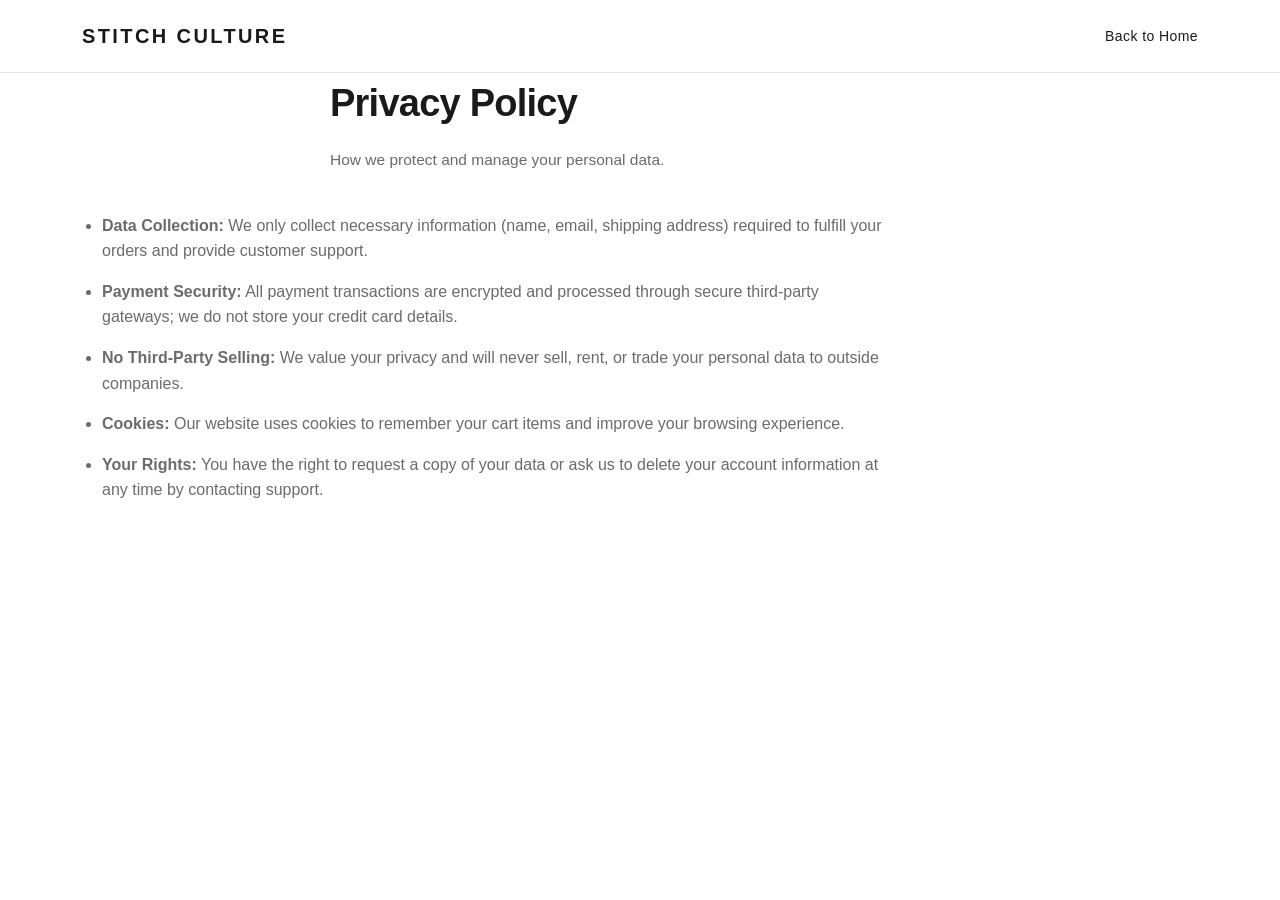
<file: privacy.html>
<!DOCTYPE html>
<html lang="en">
<head>
  <meta charset="UTF-8">
  <meta name="viewport" content="width=device-width, initial-scale=1.0">
  <title>Privacy Policy — Stitch Culture</title>
  <link rel="stylesheet" href="style.css">
</head>
<body>
  <header>
    <div class="header-inner">
      <div class="brand">
        <span class="brand-name">Stitch Culture</span>
      </div>
      <nav>
        <ul>
          <li><a href="index.html">Back to Home</a></li>
        </ul>
      </nav>
    </div>
  </header>

  <section class="container">
    <div class="section-head" style="text-align: left; margin-bottom: 40px;">
      <h2>Privacy Policy</h2>
      <p>How we protect and manage your personal data.</p>
    </div>
    <div style="max-width: 800px; color: var(--color-text-muted);">
      <ul style="list-style-type: disc; margin-left: 20px; display: flex; flex-direction: column; gap: 15px;">
        <li><strong>Data Collection:</strong> We only collect necessary information (name, email, shipping address) required to fulfill your orders and provide customer support.</li>
        <li><strong>Payment Security:</strong> All payment transactions are encrypted and processed through secure third-party gateways; we do not store your credit card details.</li>
        <li><strong>No Third-Party Selling:</strong> We value your privacy and will never sell, rent, or trade your personal data to outside companies.</li>
        <li><strong>Cookies:</strong> Our website uses cookies to remember your cart items and improve your browsing experience.</li>
        <li><strong>Your Rights:</strong> You have the right to request a copy of your data or ask us to delete your account information at any time by contacting support.</li>
      </ul>
    </div>
  </section>
</body>
</html>
</file>
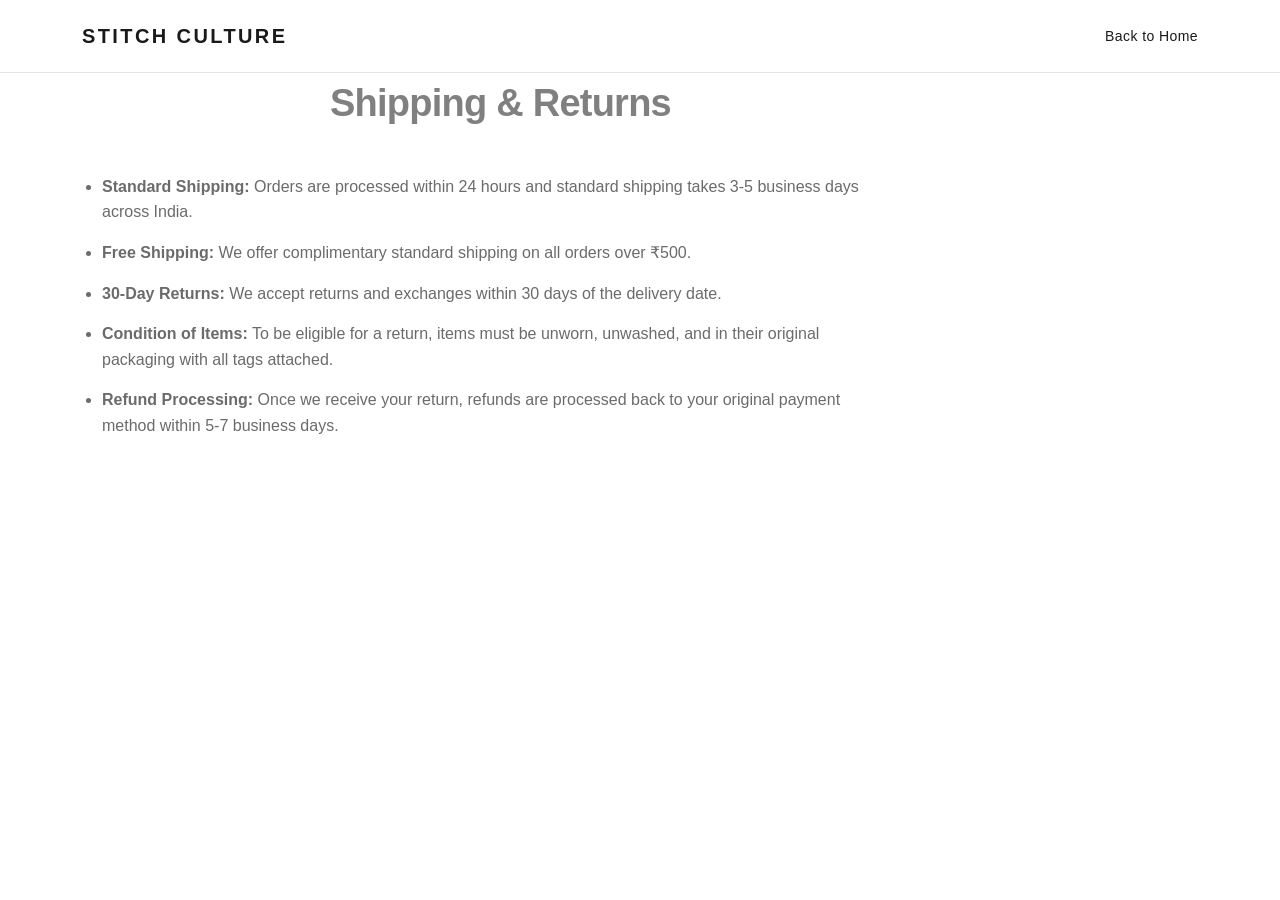
<file: shipping.html>
<!DOCTYPE html>
<html lang="en">
<head>
  <meta charset="UTF-8">
  <meta name="viewport" content="width=device-width, initial-scale=1.0">
  <title>Shipping & Returns — Stitch Culture</title>
  <link rel="stylesheet" href="style.css">
</head>
<body>
  <header>
    <div class="header-inner">
      <div class="brand">
        <span class="brand-name">Stitch Culture</span>
      </div>
      <nav>
        <ul>
          <li><a href="index.html">Back to Home</a></li>
        </ul>
      </nav>
    </div>
  </header>

  <section class="container">
    <div class="section-head" style="text-align: left; margin-bottom: 40px;">
      <h2><b style="color:gray;">Shipping & Returns</b></h2>
    </div>
    <div style="max-width: 800px; color: var(--color-text-muted);">
      <ul style="list-style-type: disc; margin-left: 20px; display: flex; flex-direction: column; gap: 15px;">
        <li><strong>Standard Shipping:</strong> Orders are processed within 24 hours and standard shipping takes 3-5 business days across India.</li>
        <li><strong>Free Shipping:</strong> We offer complimentary standard shipping on all orders over ₹500.</li>
        <li><strong>30-Day Returns:</strong> We accept returns and exchanges within 30 days of the delivery date.</li>
        <li><strong>Condition of Items:</strong> To be eligible for a return, items must be unworn, unwashed, and in their original packaging with all tags attached.</li>
        <li><strong>Refund Processing:</strong> Once we receive your return, refunds are processed back to your original payment method within 5-7 business days.</li>
      </ul>
    </div>
  </section>
</body>
</html>
</file>
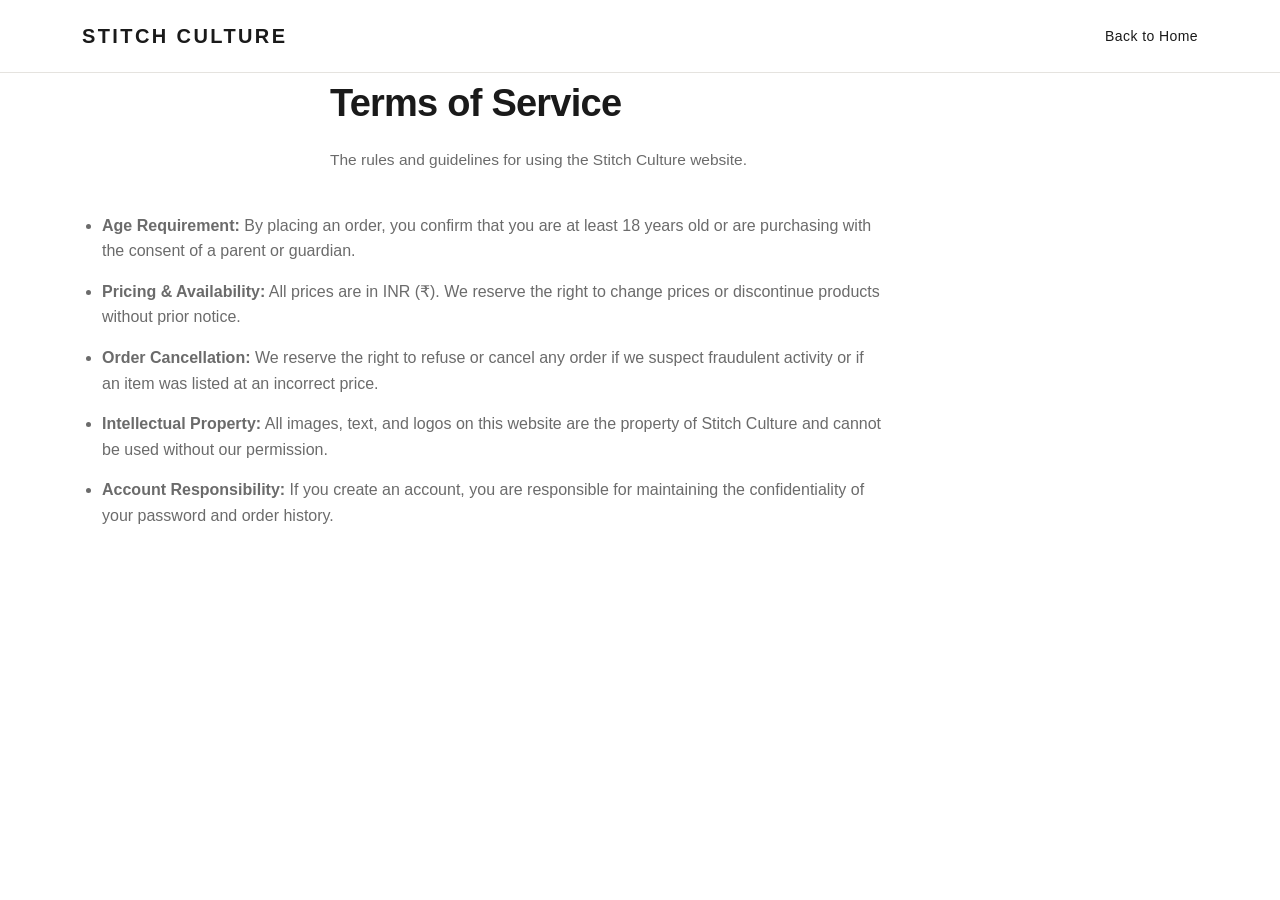
<file: terms.html>
<!DOCTYPE html>
<html lang="en">
<head>
  <meta charset="UTF-8">
  <meta name="viewport" content="width=device-width, initial-scale=1.0">
  <title>Terms of Service — Stitch Culture</title>
  <link rel="stylesheet" href="style.css">
</head>
<body>
  <header>
    <div class="header-inner">
      <div class="brand">
        <span class="brand-name">Stitch Culture</span>
      </div>
      <nav>
        <ul>
          <li><a href="index.html">Back to Home</a></li>
        </ul>
      </nav>
    </div>
  </header>

  <section class="container">
    <div class="section-head" style="text-align: left; margin-bottom: 40px;">
      <h2>Terms of Service</h2>
      <p>The rules and guidelines for using the Stitch Culture website.</p>
    </div>
    <div style="max-width: 800px; color: var(--color-text-muted);">
      <ul style="list-style-type: disc; margin-left: 20px; display: flex; flex-direction: column; gap: 15px;">
        <li><strong>Age Requirement:</strong> By placing an order, you confirm that you are at least 18 years old or are purchasing with the consent of a parent or guardian.</li>
        <li><strong>Pricing & Availability:</strong> All prices are in INR (₹). We reserve the right to change prices or discontinue products without prior notice.</li>
        <li><strong>Order Cancellation:</strong> We reserve the right to refuse or cancel any order if we suspect fraudulent activity or if an item was listed at an incorrect price.</li>
        <li><strong>Intellectual Property:</strong> All images, text, and logos on this website are the property of Stitch Culture and cannot be used without our permission.</li>
        <li><strong>Account Responsibility:</strong> If you create an account, you are responsible for maintaining the confidentiality of your password and order history.</li>
      </ul>
    </div>
  </section>
</body>
</html>
</file>
<file: style.css>
:root {
  --color-bg: #ffffff;
  --color-bg-secondary: #f7f6f4;
  --color-text: #1a1a1a;
  --color-text-muted: #6b6b6b;
  --color-accent: #1c2a3a;      
  --color-accent-hover: #0f1a26;
  --color-gold: #b8975a;        
  --color-border: #e5e3df;
  --radius: 6px;
  --shadow-soft: 0 10px 30px rgba(0,0,0,0.08);
  --shadow-hover: 0 14px 40px rgba(0,0,0,0.12);
  --font-main: 'Inter', 'Helvetica Neue', Helvetica, Arial, sans-serif;
}

* { box-sizing: border-box; margin: 0; padding: 0; }
html { scroll-behavior: smooth; }

body {
  font-family: var(--font-main);
  color: var(--color-text);
  background: var(--color-bg);
  line-height: 1.6;
  -webkit-font-smoothing: antialiased;
}

img, svg { display: block; max-width: 100%; }
a { text-decoration: none; color: inherit; }
ul { list-style: none; }

.container {
  width: 100%;
  max-width: 1180px;
  margin: 0 auto;
  padding: 0 32px;
}

section { padding: 100px 0; }
h1, h2, h3 { font-weight: 600; letter-spacing: -0.02em; }

/* ---------- HEADER ---------- */
header {
  position: sticky;
  top: 0;
  z-index: 500;
  background: rgba(255,255,255,0.92);
  backdrop-filter: blur(10px);
  border-bottom: 1px solid var(--color-border);
}

.header-inner {
  display: flex;
  align-items: center;
  justify-content: space-between;
  padding: 20px 32px;
  max-width: 1180px;
  margin: 0 auto;
}

.brand {
  display: flex;
  align-items: center;
  gap: 12px;
}

.brand-logo { width: 34px; height: 34px; }

.brand-name {
  font-size: 20px;
  font-weight: 700;
  letter-spacing: 0.12em;
  text-transform: uppercase;
}

nav ul { display: flex; gap: 44px; }

nav a {
  font-size: 14px;
  font-weight: 500;
  letter-spacing: 0.03em;
  color: var(--color-text);
  position: relative;
  padding-bottom: 4px;
  transition: color 0.25s ease;
}

nav a::after {
  content: '';
  position: absolute;
  left: 0;
  bottom: 0;
  width: 0%;
  height: 1px;
  background: var(--color-gold);
  transition: width 0.25s ease;
}

nav a:hover { color: var(--color-accent); }
nav a:hover::after { width: 100%; }

.nav-toggle {
  display: none;
  flex-direction: column;
  gap: 5px;
  background: none;
  border: none;
  cursor: pointer;
  padding: 6px;
}

.nav-toggle span {
  width: 24px;
  height: 2px;
  background: var(--color-text);
}

/* ---------- HERO ---------- */
.hero {
  background: linear-gradient(135deg, #f4f2ee 0%, #e9e6e0 45%, #eceae5 100%);
  padding: 160px 0 140px;
  text-align: center;
  position: relative;
  overflow: hidden;
}

.hero::before {
  content: '';
  position: absolute;
  top: -120px;
  right: -120px;
  width: 400px;
  height: 400px;
  border-radius: 50%;
  background: radial-gradient(circle, rgba(184,151,90,0.18), transparent 70%);
}

.hero-eyebrow {
  font-size: 13px;
  letter-spacing: 0.3em;
  text-transform: uppercase;
  color: var(--color-gold);
  font-weight: 600;
  margin-bottom: 22px;
}

.hero h1 {
  font-size: clamp(38px, 6vw, 68px);
  line-height: 1.08;
  max-width: 760px;
  margin: 0 auto 26px;
}

.hero p {
  font-size: 17px;
  color: var(--color-text-muted);
  max-width: 520px;
  margin: 0 auto 44px;
}

.btn {
  display: inline-block;
  padding: 16px 40px;
  background: var(--color-accent);
  color: #fff;
  font-size: 14px;
  letter-spacing: 0.08em;
  text-transform: uppercase;
  font-weight: 600;
  border: none;
  border-radius: var(--radius);
  cursor: pointer;
  transition: background 0.25s ease, transform 0.25s ease;
}

.btn:hover {
  background: var(--color-accent-hover);
  transform: translateY(-2px);
}

/* ---------- SECTION HEADINGS ---------- */
.section-head {
  text-align: center;
  max-width: 620px;
  margin: 0 auto 60px;
}

.section-eyebrow {
  font-size: 12px;
  letter-spacing: 0.25em;
  text-transform: uppercase;
  color: var(--color-gold);
  font-weight: 700;
  margin-bottom: 14px;
  display: block;
}

.section-head h2 {
  font-size: clamp(28px, 4vw, 38px);
  margin-bottom: 14px;
}

.section-head p {
  color: var(--color-text-muted);
  font-size: 15.5px;
}

/* ---------- PRODUCTS ---------- */
.products { background: var(--color-bg-secondary); }

.product-grid {
  display: grid;
  grid-template-columns: repeat(auto-fit, minmax(240px, 1fr));
  gap: 30px;
}

.product-card {
  background: #fff;
  border-radius: var(--radius);
  overflow: hidden;
  border: 1px solid var(--color-border);
  transition: box-shadow 0.3s ease, transform 0.3s ease;
}

.product-card:hover {
  box-shadow: var(--shadow-hover);
  transform: translateY(-4px);
}

.product-thumb {
  height: 280px;
  background: linear-gradient(135deg, #efece6, #ddd8cf);
  display: flex;
  align-items: center;
  justify-content: center;
  color: var(--color-text-muted);
  overflow: hidden;
}

.product-info { padding: 20px; }

.product-info h4 {
  font-size: 15px;
  font-weight: 600;
  margin-bottom: 6px;
}

.product-info span {
  color: var(--color-gold);
  font-weight: 600;
  font-size: 14px;
}

/* ---------- FAQ ---------- */
.faq-list {
  max-width: 760px;
  margin: 0 auto;
}

.faq-item {
  border-bottom: 1px solid var(--color-border);
}

.faq-question {
  width: 100%;
  background: none;
  border: none;
  text-align: left;
  padding: 26px 4px;
  font-size: 16.5px;
  font-weight: 600;
  color: var(--color-text);
  cursor: pointer;
  display: flex;
  justify-content: space-between;
  align-items: center;
  gap: 20px;
}

.faq-icon {
  flex-shrink: 0;
  width: 20px;
  height: 20px;
  position: relative;
}

.faq-icon::before,
.faq-icon::after {
  content: '';
  position: absolute;
  background: var(--color-accent);
  transition: transform 0.3s ease;
}

.faq-icon::before {
  top: 50%;
  left: 0;
  width: 100%;
  height: 1.5px;
  transform: translateY(-50%);
}

.faq-icon::after {
  left: 50%;
  top: 0;
  height: 100%;
  width: 1.5px;
  transform: translateX(-50%);
}

.faq-item.active .faq-icon::after {
  transform: translateX(-50%) rotate(90deg);
  opacity: 0;
}

.faq-answer {
  max-height: 0;
  overflow: hidden;
  transition: max-height 0.35s ease, padding 0.35s ease;
}

.faq-answer p {
  padding-bottom: 26px;
  color: var(--color-text-muted);
  font-size: 15px;
  max-width: 650px;
}

.faq-item.active .faq-answer { max-height: 220px; }

/* ---------- CONTACT ---------- */
.contact { background: var(--color-bg-secondary); }

.contact-grid {
  display: grid;
  grid-template-columns: 1fr 1fr;
  gap: 60px;
  align-items: start;
}

.contact-form {
  display: flex;
  flex-direction: column;
  gap: 18px;
}

.form-group {
  display: flex;
  flex-direction: column;
  gap: 8px;
}

.form-group label {
  font-size: 13px;
  font-weight: 600;
  letter-spacing: 0.05em;
  text-transform: uppercase;
  color: var(--color-text-muted);
}

.form-group input,
.form-group textarea {
  padding: 14px 16px;
  border: 1px solid var(--color-border);
  border-radius: var(--radius);
  font-family: inherit;
  font-size: 14.5px;
  background: #fff;
  color: var(--color-text);
  transition: border-color 0.2s ease;
}

.form-group input:focus,
.form-group textarea:focus {
  outline: none;
  border-color: var(--color-accent);
}

.form-group textarea {
  resize: vertical;
  min-height: 130px;
}

.contact-details {
  display: flex;
  flex-direction: column;
  gap: 26px;
}

.contact-detail h4 {
  font-size: 13px;
  text-transform: uppercase;
  letter-spacing: 0.08em;
  color: var(--color-gold);
  margin-bottom: 8px;
  font-weight: 700;
}

.contact-detail p {
  font-size: 15px;
  color: var(--color-text);
}

.map-placeholder {
  margin-top: 10px;
  width : 440px;  
  height: 220px;
  border-radius: var(--radius);
  background: repeating-linear-gradient(45deg, #e9e6e0, #e9e6e0 10px, #f2f0eb 10px, #f2f0eb 20px);
  display: flex;
  align-items: center;
  justify-content: center;
  color: var(--color-text-muted);
  font-size: 13px;
  letter-spacing: 0.08em;
  text-transform: uppercase;
  border: 1px solid var(--color-border);
}

/* ---------- FOOTER ---------- */
footer {
  background: var(--color-accent);
  color: #f4f2ee;
  padding: 60px 0 30px;
}

.footer-grid {
  display: grid;
  grid-template-columns: 2fr 1fr 1fr 1fr;
  gap: 40px;
  padding-bottom: 40px;
  border-bottom: 1px solid rgba(255,255,255,0.15);
}

.footer-brand p {
  color: rgba(244,242,238,0.7);
  font-size: 14px;
  margin-top: 14px;
  max-width: 280px;
}

.footer-col h5 {
  font-size: 13px;
  text-transform: uppercase;
  letter-spacing: 0.08em;
  margin-bottom: 18px;
  color: var(--color-gold);
}

.footer-col ul {
  display: flex;
  flex-direction: column;
  gap: 10px;
}

.footer-col a {
  font-size: 14px;
  color: rgba(244,242,238,0.75);
  transition: color 0.2s ease;
}

.footer-col a:hover { color: #fff; }

.footer-bottom {
  padding-top: 26px;
  display: flex;
  justify-content: space-between;
  flex-wrap: wrap;
  gap: 10px;
  font-size: 13px;
  color: rgba(244,242,238,0.55);
}

/* ---------- CHATBOT ---------- */
#chat-toggle {
  position: fixed;
  bottom: 28px;
  right: 28px;
  width: 62px;
  height: 62px;
  border-radius: 50%;
  background: var(--color-accent);
  border: none;
  cursor: pointer;
  display: flex;
  align-items: center;
  justify-content: center;
  box-shadow: var(--shadow-soft);
  z-index: 1000;
  transition: transform 0.25s ease, background 0.25s ease;
}

#chat-toggle:hover {
  background: var(--color-accent-hover);
  transform: scale(1.06);
}

#chat-toggle svg { width: 26px; height: 26px; }
#chat-toggle .icon-close { display: none; }
#chat-toggle.open .icon-chat { display: none; }
#chat-toggle.open .icon-close { display: block; }

#chat-window {
  position: fixed;
  bottom: 106px;
  right: 28px;
  width: 380px;
  max-width: calc(100vw - 40px);
  height: 560px;
  max-height: calc(100vh - 150px);
  background: #fff;
  border-radius: 14px;
  box-shadow: var(--shadow-hover);
  display: flex;
  flex-direction: column;
  overflow: hidden;
  z-index: 999;
  opacity: 0;
  transform: translateY(20px) scale(0.97);
  pointer-events: none;
  transition: opacity 0.25s ease, transform 0.25s ease;
  border: 1px solid var(--color-border);
}

#chat-window.open {
  opacity: 1;
  transform: translateY(0) scale(1);
  pointer-events: auto;
}

.chat-header {
  background: var(--color-accent);
  color: #fff;
  padding: 18px 22px;
  display: flex;
  align-items: center;
  gap: 12px;
}

.chat-header .avatar {
  width: 38px;
  height: 38px;
  border-radius: 50%;
  background: var(--color-gold);
  display: flex;
  align-items: center;
  justify-content: center;
  font-weight: 700;
  font-size: 14px;
  color: #fff;
}

.chat-header-text h4 {
  font-size: 15px;
  font-weight: 600;
}

.chat-header-text span {
  font-size: 12px;
  color: rgba(255,255,255,0.7);
  display: flex;
  align-items: center;
  gap: 6px;
}

.status-dot {
  width: 7px;
  height: 7px;
  border-radius: 50%;
  background: #6bd08a;
  display: inline-block;
}

#chat-messages {
  flex: 1;
  overflow-y: auto;
  padding: 22px;
  display: flex;
  flex-direction: column;
  gap: 14px;
  background: var(--color-bg-secondary);
}

#chat-messages::-webkit-scrollbar { width: 6px; }
#chat-messages::-webkit-scrollbar-thumb {
  background: #d8d5cf;
  border-radius: 10px;
}

.msg {
  max-width: 80%;
  padding: 12px 16px;
  border-radius: 14px;
  font-size: 14px;
  line-height: 1.5;
  animation: fadeIn 0.25s ease;
}

@keyframes fadeIn {
  from { opacity: 0; transform: translateY(6px); }
  to { opacity: 1; transform: translateY(0); }
}

.msg.bot {
  align-self: flex-start;
  background: #fff;
  border: 1px solid var(--color-border);
  border-bottom-left-radius: 4px;
  color: var(--color-text);
}

.msg.user {
  align-self: flex-end;
  background: var(--color-accent);
  color: #fff;
  border-bottom-right-radius: 4px;
}

.typing-indicator {
  align-self: flex-start;
  display: flex;
  gap: 4px;
  padding: 14px 16px;
  background: #fff;
  border: 1px solid var(--color-border);
  border-radius: 14px;
  border-bottom-left-radius: 4px;
}

.typing-indicator span {
  width: 6px;
  height: 6px;
  background: var(--color-text-muted);
  border-radius: 50%;
  animation: blink 1.2s infinite ease-in-out;
}

.typing-indicator span:nth-child(2) { animation-delay: 0.2s; }
.typing-indicator span:nth-child(3) { animation-delay: 0.4s; }

@keyframes blink {
  0%, 80%, 100% { opacity: 0.3; }
  40% { opacity: 1; }
}

#chat-input-bar {
  display: flex;
  align-items: center;
  gap: 10px;
  padding: 14px 16px;
  border-top: 1px solid var(--color-border);
  background: #fff;
}

#chat-input {
  flex: 1;
  border: 1px solid var(--color-border);
  border-radius: 24px;
  padding: 12px 18px;
  font-family: inherit;
  font-size: 14px;
  outline: none;
  transition: border-color 0.2s ease;
}

#chat-input:focus { border-color: var(--color-accent); }

#chat-send {
  width: 42px;
  height: 42px;
  border-radius: 50%;
  background: var(--color-accent);
  border: none;
  cursor: pointer;
  display: flex;
  align-items: center;
  justify-content: center;
  flex-shrink: 0;
  transition: background 0.2s ease;
}

#chat-send:hover { background: var(--color-accent-hover); }
#chat-send svg { width: 18px; height: 18px; }

/* ---------- RESPONSIVE ---------- */
@media (max-width: 860px) {
  nav { display: none; }
  .nav-toggle { display: flex; }
  .contact-grid { grid-template-columns: 1fr; }
  .footer-grid { grid-template-columns: 1fr 1fr; }
}

@media (max-width: 520px) {
  section { padding: 70px 0; }
  .hero { padding: 120px 0 90px; }
  #chat-window {
    right: 12px;
    left: 12px;
    width: auto;
    bottom: 96px;
  }
  #chat-toggle { right: 20px; bottom: 20px; }
  .footer-grid { grid-template-columns: 1fr; }
}
</file>
